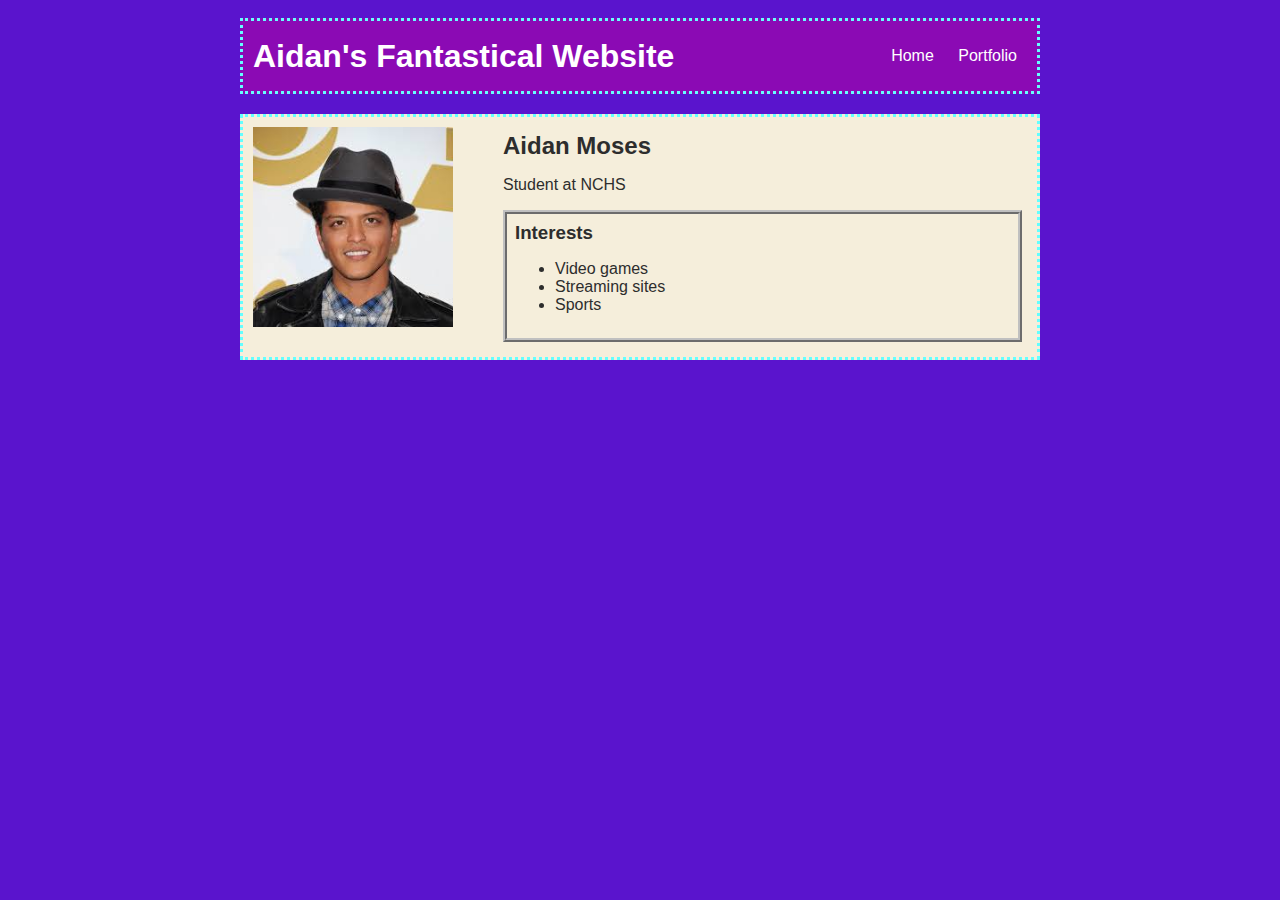
<file: index.html>
<!DOCTYPE html>
<html>
  <head>
    <title>My First Website</title>
    <link rel="stylesheet" href="style.css" />
  </head>
  <body>
    <div id="all-contents">
      <nav id="nav-ul">
        <h1>Aidan's Fantastical Website</h1>
        <ul>
          <li class="nav-li">
            <a href="index.html"> Home </a>
          </li>
          <li class="nav-li">
            <a href="portfolio.html"> Portfolio </a>
          </li>
        </ul>
      </nav>

      <main>
        <div class="sidebar">
          <img
            class="sidebar-img"
            src="[data-uri]"
          />
        </div>
        <!--Content section -->
        <div class="content">
          <h2>Aidan Moses</h2>
          <p>Student at NCHS</p>
          <div id="interests">
            <h3>Interests</h3>
            <ul>
              <li>Video games</li>
              <li>Streaming sites</li>
              <li>Sports</li>
            </ul>
          </div>
        </div>
      </main>
    </div>
  </body>
</html>
</file>
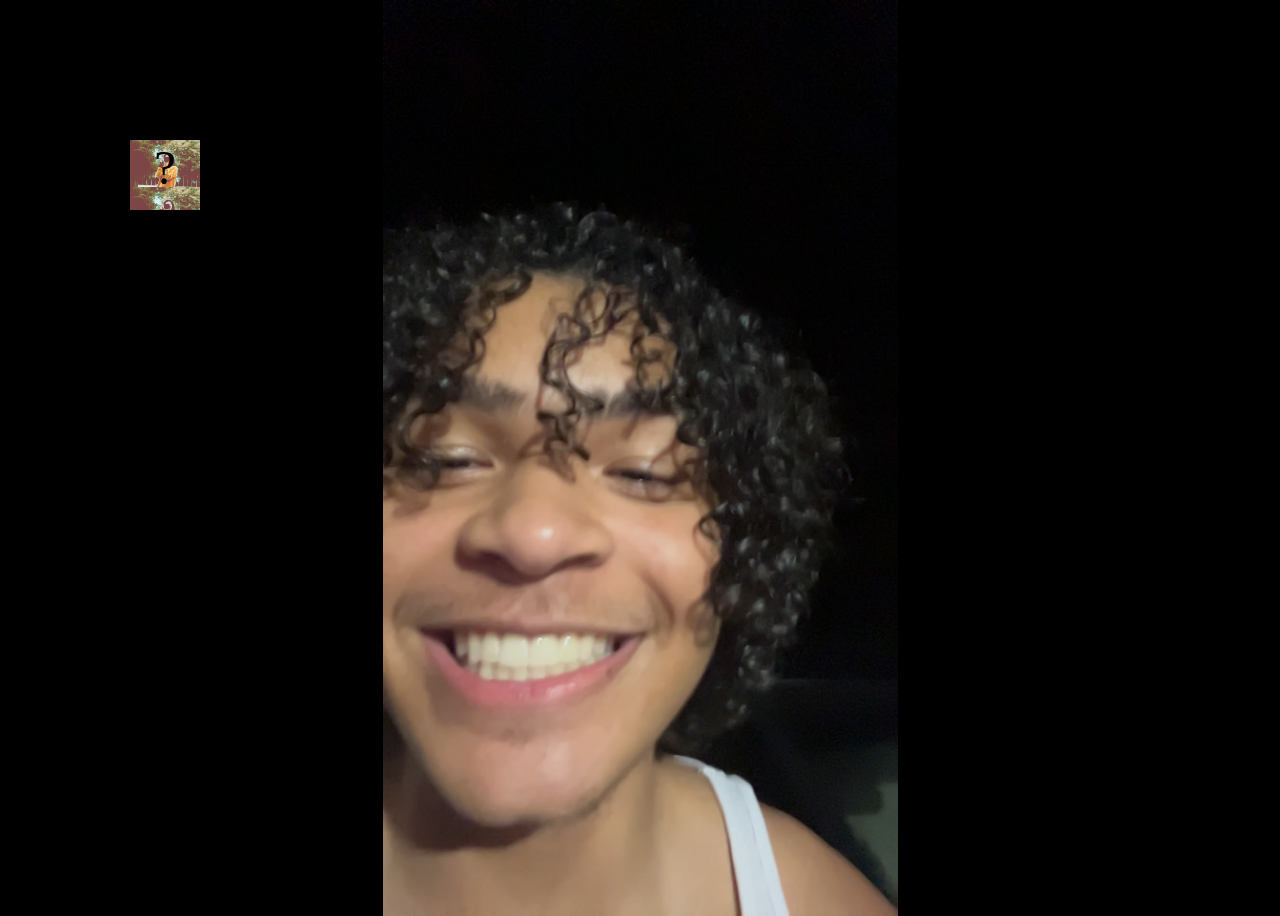
<file: projects/bouncing-box/index.html>
<!DOCTYPE html>
<html>
  <head>
    <meta charset="utf-8" />
    <title>Bouncing Box</title>
    <script src="jquery.min.js"></script>
    <style>
      .box {
        width: 70px;
        height: 70px;
        background-color: rgb(125, 70, 70);
        background-image: url("[data-uri]");
        background-size: contain;
        background-blend-mode: lighten;
        font-size: 300%;
        text-align: center;
        user-select: none;
        display: block;
        position: absolute;
        top: 100px;
        left: 0px; /* <--- Change me! */
      }
      .board {
        height: 100vh;
        background-image: url(img/IMG_3418.jpg);
        background-position: center;
        background-size: contain;
        background-repeat: no-repeat;
        background-color: black;
      }
      /* img {
      width
    } */
    </style>
    <!-- 	<script src="//cdnjs.cloudflare.com/ajax/libs/jquery/2.1.1/jquery.min.js"></script> -->
  </head>
  <body class="board">
    <!-- HTML for the box -->
    <div class="box">?</div>

    <script>
      (function () {
        "use strict";
        /* global jQuery */

        //////////////////////////////////////////////////////////////////
        /////////////////// SETUP DO NOT DELETE //////////////////////////
        //////////////////////////////////////////////////////////////////

        var box = jQuery(".box"); // reference to the HTML .box element
        var board = jQuery(".board"); // reference to the HTML .board element
        var boardWidth = board.width(); // the maximum X-Coordinate of the screen
        var boardHeight = board.height();

        // Every 50 milliseconds, call the update Function (see below)
        setInterval(update, 50);

        // Every time the box is clicked, call the handleBoxClick Function (see below)
        box.on("click", handleBoxClick);

        // moves the Box to a new position on the screen along the X-Axis
        function moveBoxTo(newPositionX, newPositionY) {
          box.css("left", newPositionX);
          box.css("top", newPositionY);
        }

        // changes the text displayed on the Box
        function changeBoxText(newText) {
          box.text(newText);
        }

        //////////////////////////////////////////////////////////////////
        /////////////////// YOUR CODE BELOW HERE /////////////////////////
        //////////////////////////////////////////////////////////////////

        // TODO 2 - Variable declarations

        var posiitionX = 0;
        var points = 0;
        var speedX = 10;
        var positionY = 10;
        var speedY = 10;
        /* 
			This Function will be called 20 times/second. Each time it is called,
			it should move the Box to a new location. If the box drifts off the screen
			turn it around! 
			*/
        function update() {
          /* Code to increase positionX by 10 HERE */
          posiitionX = posiitionX + speedX;
          positionY = positionY + speedY;
          moveBoxTo(posiitionX, positionY);

          if (positionY + box.height() > boardHeight) {
            speedY *= -1;
          }
          if (positionY < 0) {
            speedY *= -1;
          }
          if (posiitionX + box.width() > boardWidth) {
            speedX *= -1;
          }
          if (posiitionX < 0) {
            speedX *= -1;
          }
        }

        /* 
			This Function will be called each time the box is clicked. Each time it is called,
			it should increase the points total, increase the speed, and move the box to
			the left side of the screen.
			*/
        function handleBoxClick() {
          if (speedX > 0) {
            speedX += 3;
          }
          if (speedX < 0) {
            speedX -= 3;
          }
          if (speedY > 0) {
            speedY += 3;
          }
          if (speedY < 0) {
            speedY -= 3;
          }
          posiitionX = Math.random() * boardWidth;
          positionY = Math.random() * boardHeight;
          points += 1;

          changeBoxText(points);
        }
      })();
    </script>
  </body>
</html>
</file>
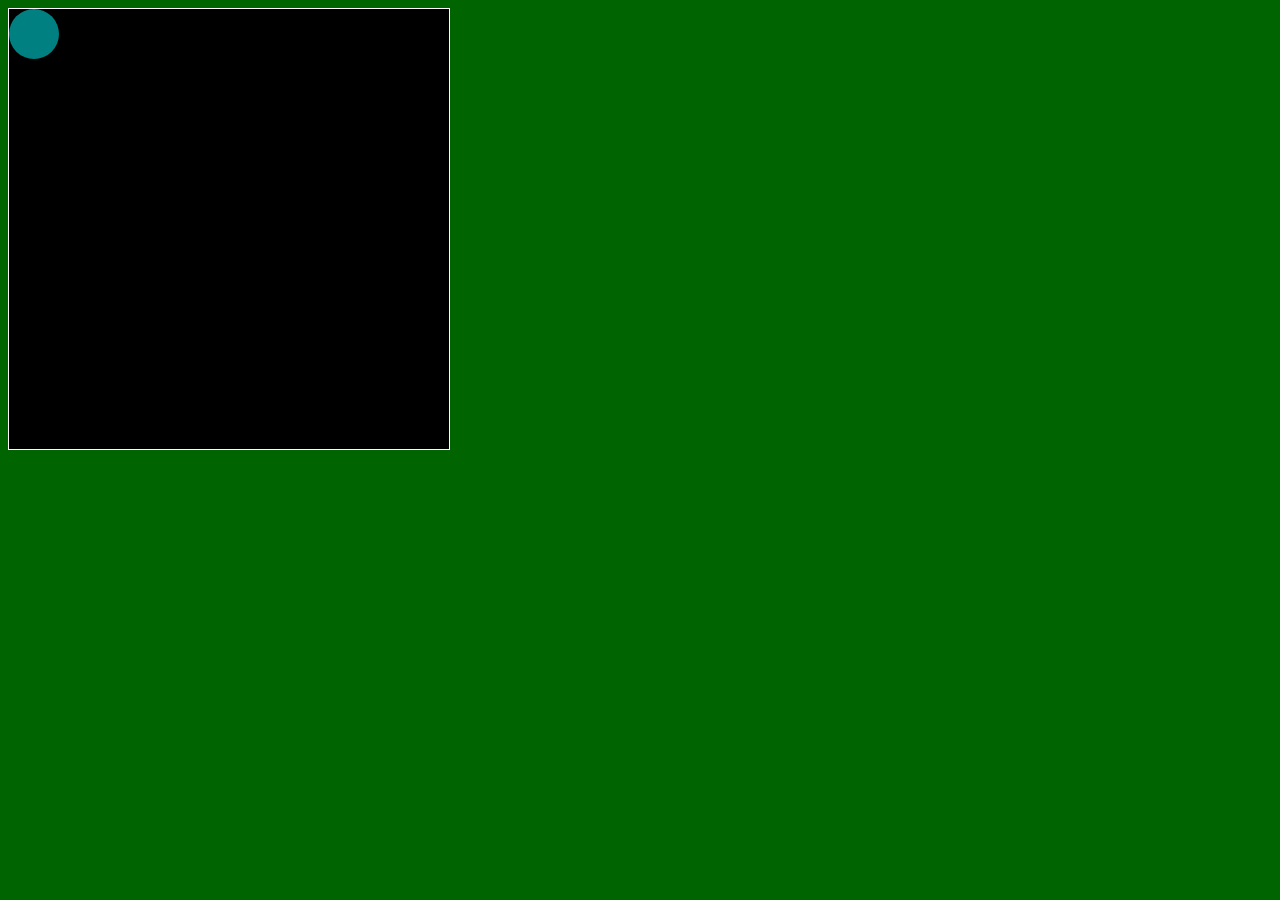
<file: projects/walker/index.html>
<!DOCTYPE html>
<html>
  <head>
    <title>Title</title>
    <!-- Load CSS files -->
    <link rel="stylesheet" type="text/css" href="index.css">
    
    <!-- Load JavaScript files -->
    <script src="jquery.min.js"></script>
    <script src="index.js"></script>
  </head>
  
  <body>
    <div id='board'>
      <div id='walker'></div>
    </div>
  </body>
</html>
</file>
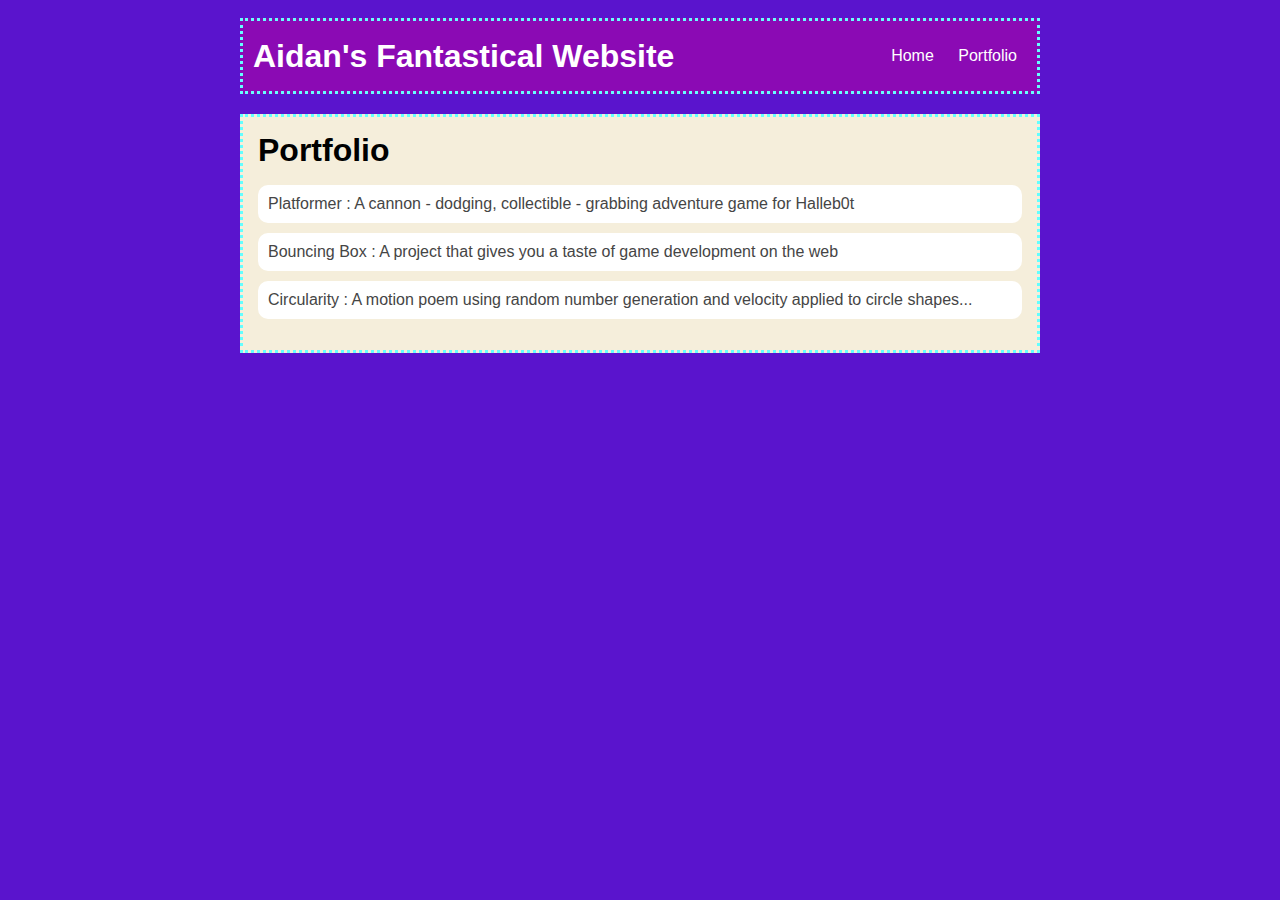
<file: portfolio.html>
<!DOCTYPE html>
<html>
  <head>
    <title>My First Website</title>
    <link rel="stylesheet" href="style.css" />
  </head>

  <body>
    <div id="all-contents">
      <div id="all-contents">
        <nav>
          <h1>Aidan's Fantastical Website</h1>
          <ul id="nav-ul">
            <li class="nav-li">
              <a class="nav-a" href="index.html">Home</a>
            </li>
            <li class="nav-li">
              <a class="nav-a" href="portfolio.html">Portfolio</a>
            </li>
          </ul>
        </nav>
        <main>
          <div class="content">
            <h1>Portfolio</h1>
            <ul id="portfolio">
              <li>
                <a href="projects/platformer/"
                  >Platformer : A cannon - dodging, collectible - grabbing
                  adventure game for Halleb0t</a
                >
              </li>
              <li>
                <a href="projects/bouncing-box/"
                  >Bouncing Box : A project that gives you a taste of game
                  development on the web
                </a>
              </li>
              <li>
                <a href="projects/circularity/"
                  >Circularity : A motion poem using random number generation
                  and velocity applied to circle shapes...</a
                >
              </li>
            </ul>
          </div>
        </main>
      </div>
    </div>
  </body>
</html>
</file>
<file: style.css>
body {
  background: rgb(90, 20, 205);
  color: rgb(45, 45, 45);
  padding: 10px;
  font-family: arial;
}
#all-contents {
  max-width: 800px;
  margin: auto;
}

/* navigation menu */
nav {
  background: rgb(139, 10, 180);
  margin: 0 auto;
  margin-bottom: 20px;
  border-style: dotted;
  border-color: rgb(100, 255, 255);
  display: flex;
  padding: 10px;
  border-style: dotted;
  border-color: rgb(100, 255, 255);
}
h1 {
  display: flex;
  align-items: center;
  color: white;
  flex: 1;
  margin: 0;
}
#nav-ul {
  list-style-image: none;
}
.nav-li {
  display: inline-block;
  padding: 0 10px;
}
a {
  text-decoration: none;
  color: #fff;
}

/* main container area beneath menu */
main {
  background: rgb(245, 238, 219);
  display: flex;
  border-style: dotted;
  border-color: rgb(100, 255, 255);
}
.sidebar {
  margin-right: 25px;
  padding: 10px;
}
.sidebar-img {
  width: 200px;
}
.content {
  flex: 1;
  padding: 15px;
}

/* portfolio styles */
#interests {
  border: 4px silver ridge;
  padding: 8px;
}
h2,
h3 {
  margin: 0px;
}
/* portfolio styles */
.content h1 {
  color: black;
}

#portfolio {
  list-style-type: none;
  padding-left: 0;
}

#portfolio li {
  background: #fff;
  padding: 10px;
  border-radius: 10px;
  margin-bottom: 10px;
}

#portfolio li:hover {
  background: #eee;
}

#portfolio a {
  text-decoration: none;
  color: #454545;
}
</file>
<file: projects/walker/index.css>
body {
  background-color: darkgreen;
}

#board {
  width: 440px;
  height: 440px;
  border: 1px solid white;
  background-color: black;
  position: relative;
}

#walker {
  background-color: teal;
  border-radius: 50px;
  width: 50px;
  height: 50px;
  position: absolute;
/*   left: 100px; */  /* Uncomment if you want to set a "starting" position */
/*   top: 100px;  */  /* Uncomment if you want to set a "starting" position */
}
</file>
